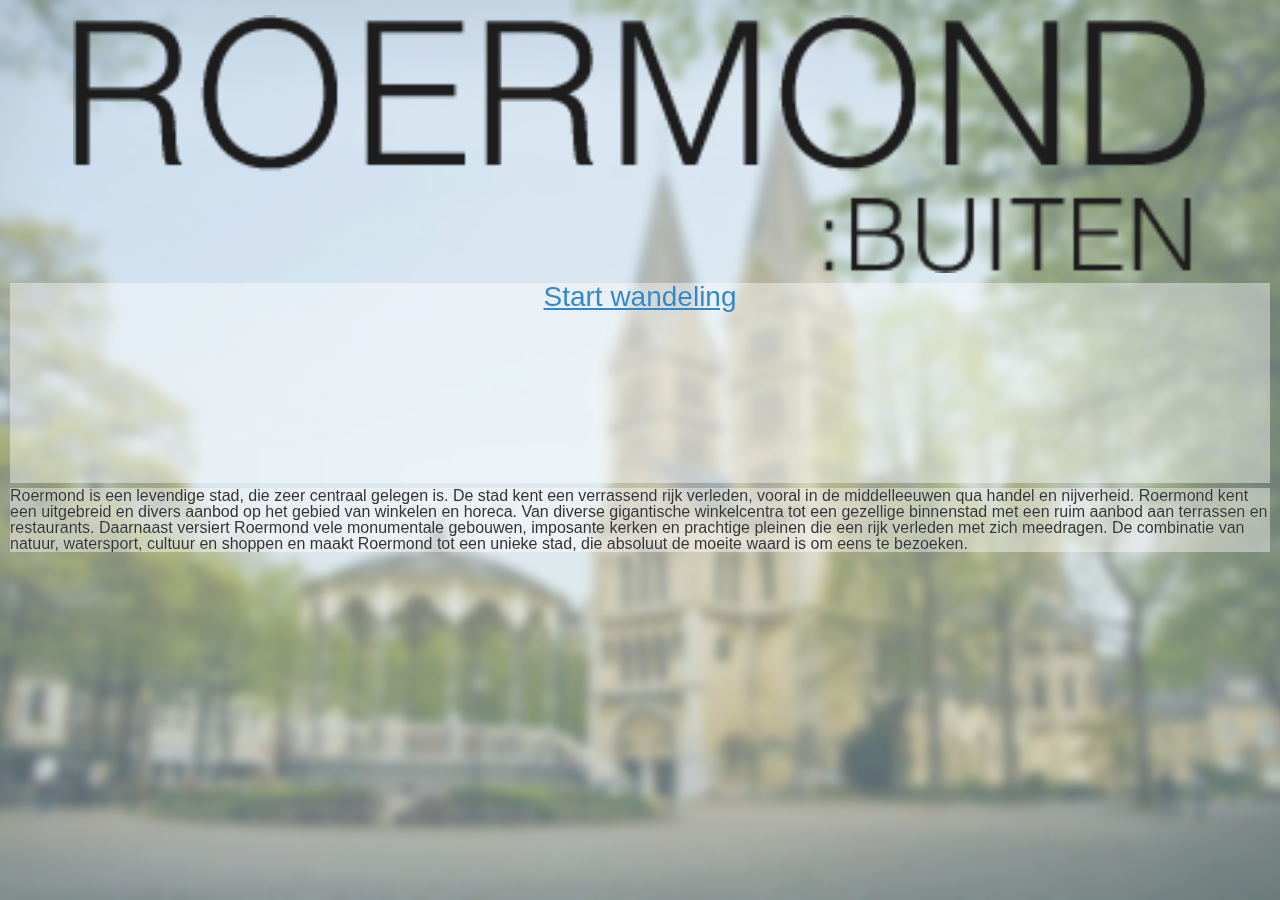
<file: index.html>
<!DOCTYPE html>
<html>
    
    <head>
        <meta charset="utf-8">
        <meta name="viewport" content="width=device-width,
                             			initial-scale=1.0,
                              			maximum-scale=1.0,
                                   		user-scalable=no">
                                        
                                        
        <title>ROERMOND:BUITEN</title>
        <link rel="stylesheet" href="themes/Flat.css" />
        <link rel="stylesheet" href="jquery/jquery.mobile.structure-1.4.2.min.css" />
        <link rel="stylesheet" href="themes/jquery.mobile.icons.min.css" />
        <script src="jquery/jquery-1.10.2.min.js"></script>
        <script src="jquery/jquery.mobile-1.4.2.min.js"></script>
        <script src="js/plek.js"></script>
        <script src="js/index.js"></script>
        <link rel="stylesheet" type="text/css" href="css/reset.css" />
        <link rel="stylesheet" type="text/css" href="css/style.css" />
        <script src='https://api.tiles.mapbox.com/mapbox.js/v1.6.2/mapbox.js'></script>
        <link href='https://api.tiles.mapbox.com/mapbox.js/v1.6.2/mapbox.css' rel='stylesheet' />
    </head>
    
    <body>
        <div data-role="page" class="page" id='hoofdmenu'>
        <div class="bg-gradient"></div>
            <div class="keuzebody">
            	<img class="header"src="img/RB.png">
        		<a href="#hoofdmenu_keuzes" data-transition="none">
                <div id="btn-start">
                <h1>Start wandeling</h1>
        		</div>
                </a>
                <div id="btn-info-roermond">
                Roermond is een levendige stad, die zeer centraal gelegen is. De stad kent een verrassend rijk verleden, vooral in de middelleeuwen qua handel en nijverheid. Roermond kent een uitgebreid en divers aanbod op het gebied van winkelen en horeca. Van diverse gigantische winkelcentra tot een gezellige binnenstad met een ruim aanbod aan terrassen en restaurants. Daarnaast versiert Roermond vele monumentale gebouwen, imposante kerken en prachtige pleinen die een rijk verleden met zich meedragen.

De combinatie van natuur, watersport, cultuur en shoppen en maakt Roermond tot een unieke stad, die absoluut de moeite waard is om eens te bezoeken.
        		</div>
        	</div>
        </div>
        
        
        <div data-role="page" class="page" id='hoofdmenu_keuzes'>
            <div class="bg-gradient"></div>
            <div class="keuzebody">
            <a href="javascript: history.go(-1)" data-transition="none">
            <div class="keuzeheader">
            <img class="header"src="img/RB.png">
            <img class="page_title" src="img/Waar wilt u heen.png">
            </div>
            </a>
                <div id="keuzelijst">
                <ul data-role="listview">
                    <li><a href="#page_kompas" data-transition="none" onClick="keuze(-1)">Willekeurig</a>

                    </li>
                </ul>&nbsp;
                <ul data-role="listview">
                    <li><a href="#page_kompas" data-transition="none" onClick="keuze(0)">Munsterkerk</a>

                    </li>
                    <li><a href="#page_kompas" data-transition="none" onClick="keuze(1)">Sint-Christoffelkathedraal</a>

                    </li>
                    <li><a href="#page_kompas" data-transition="none" onClick="keuze(2)">Minderbroederskerk</a>

                    </li>
                    <li><a href="#page_kompas" data-transition="none" onClick="keuze(3)">Stadhuis</a>

                    </li>
                    <li><a href="#page_kompas" data-transition="none" onClick="keuze(4)">De Kiosk</a>

                    </li>
                    <li><a href="#page_kompas" data-transition="none" onClick="keuze(5)">Ursulakapel</a>

                    </li>
                    <li><a href="#page_kompas" data-transition="none" onClick="keuze(6)">Caroluskapel</a>

                    </li>
                    <li><a href="#page_kompas" data-transition="none" onClick="keuze(7)">Steenen Trappen</a>

                    </li>
                    <li><a href="#page_kompas" data-transition="none" onClick="keuze(8)">Nationaal Indië-monument</a>

                    </li>
                    <li><a href="#page_kompas" data-transition="none" onClick="keuze(9)">Rattentoren</a>

                    </li>
                    <li><a href="#page_kompas" data-transition="none" onClick="keuze(10)">Synagoge</a>

                    </li>
                    <li><a href="#page_kompas" data-transition="none" onClick="keuze(11)">Bisschoppelijk Paleis</a>

                    </li>
                    <li><a href="#page_kompas" data-transition="none" onClick="keuze(12)">Historiehuis</a>

                    </li>
                    <li><a href="#page_kompas" data-transition="none" onClick="keuze(13)">Wegkruis met houten corpus</a>

                    </li>
                    <li><a href="#page_kompas" data-transition="none" onClick="keuze(14)">Pierre Cuypers</a>

                    </li>
                    <li><a href="#page_kompas" data-transition="none" onClick="keuze(15)">Jubileumfontein</a>

                    </li>
                    <li><a href="#page_kompas" data-transition="none" onClick="keuze(16)">De Ruivers</a>

                    </li>
                    <li><a href="#page_kompas" data-transition="none" onClick="keuze(17)">Emile Seipgens</a>

                    </li>
                    <li><a href="#page_kompas" data-transition="none" onClick="keuze(18)">Schinderhannes</a>

                    </li>
                    <li><a href="#page_kompas" data-transition="none" onClick="keuze(19)">Cuypershuis</a>

                    </li>
                    <li><a href="#page_kompas" data-transition="none" onClick="keuze(20)">Teeken en ambachtschool</a>

                    </li>
                    <li><a href="#page_kompas" data-transition="none" onClick="keuze(21)">Maria Theresiabrug</a>

                    </li>
                </ul>
                </div>
            </div>
        </div>
        <div data-role="page" id="page_kompas">
            <img class="kompasbg" src="img/achtergrondgrijs.png">
            <div class="page">
                
            	<a href="javascript: history.go(-1)" data-transition="none">
            		<div data-role="button" class="ui-btn button_menu">
            			<img class="button_back" src="img/ic_action_previous_item.png">
            		</div>
           		</a>
                <div class="bg-gradient"></div>
                <img class="kompas" id="kompasbg" src="img/KompasGeel.png">
                <img class="kompas" id="wijzer" src="img/KompasWijzer.png">
            </div>
        	<div class="schaduw" id="shade_info"></div>
        	<div id='page_info'>
            	<div id="plek_naam">Munsterkerk</div>
            	<div id="section_info">
            		<div class="infoblok" id="info_straat">MUNSTERPLEIN</div>
            		<div class="infoblok" id="info_beschrijving">
                    De enige kerk in Nederland met een laat-Romaanse bouwstijl. De Munsterkerk bevat naast zijn prachtige bouwstijl ook het praalgraf van zijn stichters (Gerard van Gelre en zijn vrouw Margaretha van Brabant).
                    </div>
                    <div class="infoblok" id="info_bouwjaar">13e eeuw</div>
                    <div class="infoblok" id="info_architect">Pierre Cuypers, Jos Hermans</div>
                    <div class="infoblok" id='map'></div>
            	</div>
            	
            </div>
        </div>
        <script src="js/kaart.js"></script>
    </body>

</html>
</file>
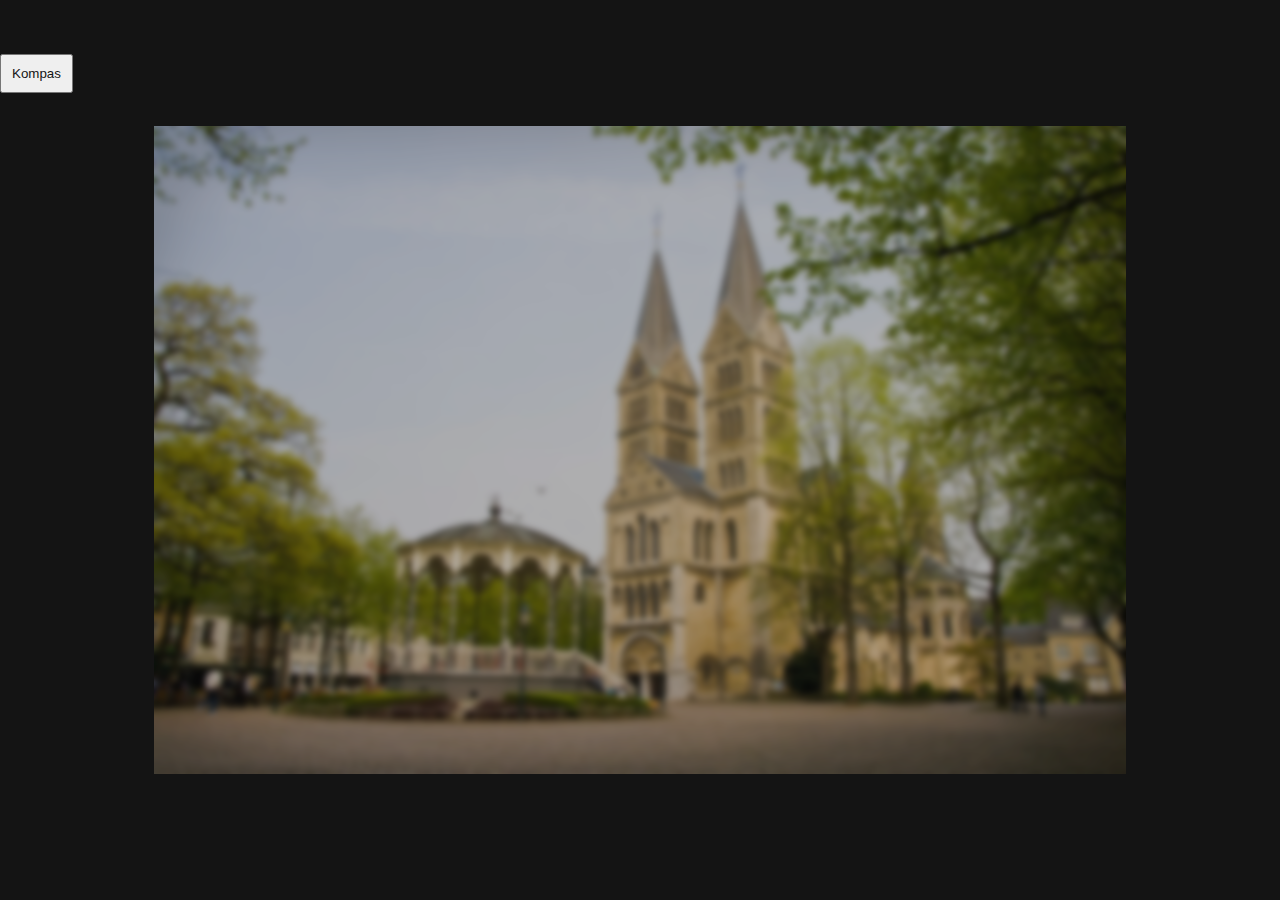
<file: www/index.html>
<!DOCTYPE html>
<html>
    
    <head>
        <meta name="viewport" content="width=device-width,
                                   initial-scale=1.0,
                                   maximum-scale=1.0,
                                   user-scalable=no">
        <link rel="stylesheet" type="text/css" href="css/style.css">
        <link rel="stylesheet" type="text/css" href="css/load.css">
        
        <script src="js/main.js" type="text/javascript"></script>
        <script src="js/load.js" type="text/javascript"></script>
    </head>
    
    <body>
        <div class="actionbar">
            <img class="actionknop" id="button_alert">
            <img class="actionknop" id="button_locatie">
        </div>
        
        <a href="kompas.html"><button>Kompas</button></a>
    
    </body>

</html>
</file>
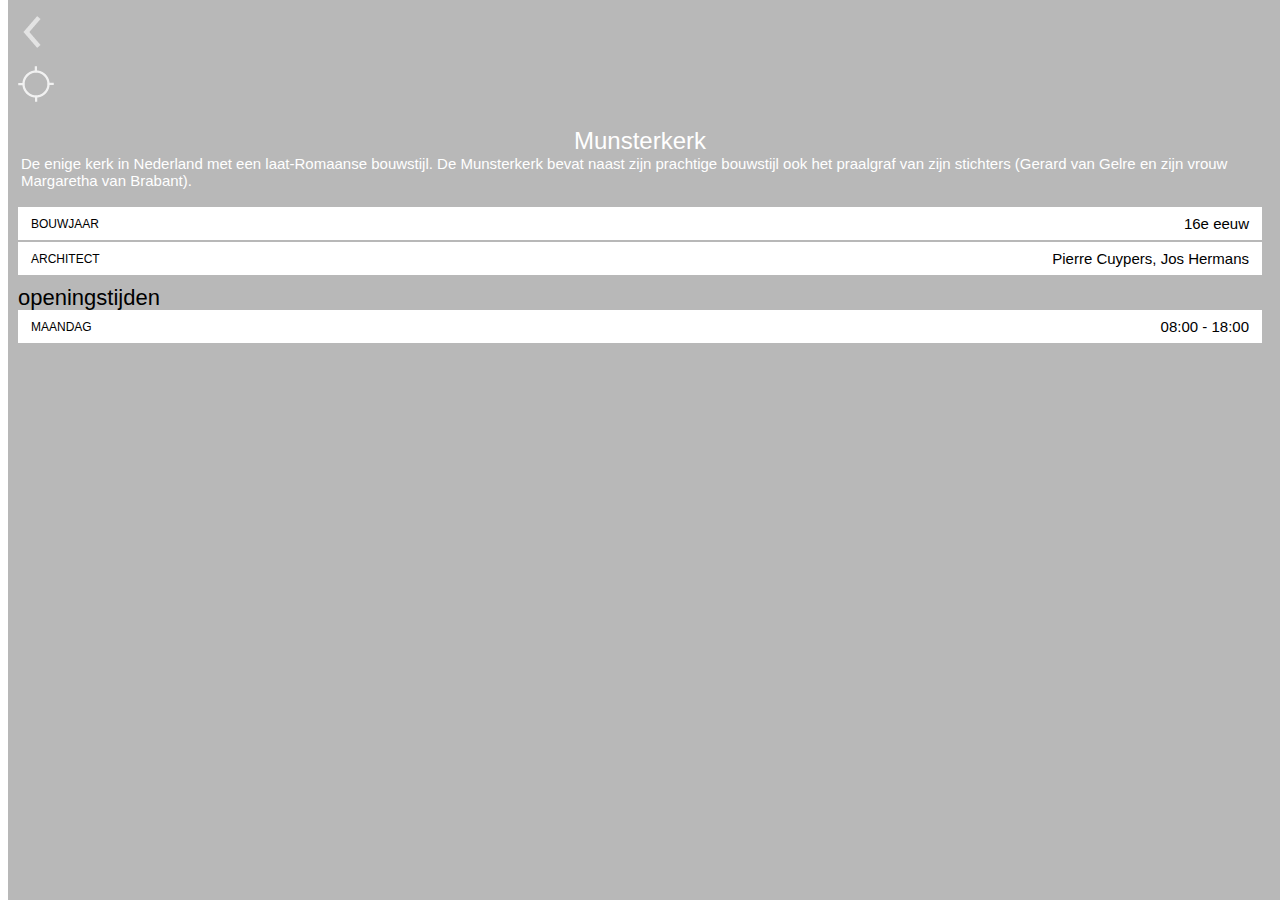
<file: info.html>
<!DOCTYPE html>
<html>
    
    <head>
        <meta name="viewport" content="width=device-width,
                                   initial-scale=1.0,
                                   maximum-scale=1.0,
                                   user-scalable=no">
        <link href='http://fonts.googleapis.com/css?family=Roboto:400,300,500,700' rel='stylesheet' type='text/css'>
        <link rel="stylesheet" type="text/css" href="css/info.css">
        <link rel="stylesheet" type="text/css" href="css/style.css">
        <title>ROERMOND:BUITEN</title>
        <script src="js/main.js" type="text/javascript"></script>
        <script src="taffydb-master/taffy.js" type="text/javascript"></script>
        <script src="js/kompas.js" type="text/javascript"></script>
        <script src="js/info.js" type="text/javascript"></script>
    </head>
    
    <body>
        <div class="actionbar"> <a href="index.html">
            <div class="menuknop">
                <img id="button_menu" src="img/ic_action_previous_item.png">
            </div>
        </a>

            <img class="actionknop" id="button_alert">
            <img class="actionknop" id="button_locatie" src="img/ic_action_location_searching.png" style="visibility: visible;" onClick="plek_info(plek_aanwezig, plek)">
        </div>
        
        <div id='dim_background'>
        </div>
        
        
        <div class='plek_groep_naam' id='plek_naam'>Munsterkerk</div>      
        <div class='plek_groep'>
        	<div class='plek_sectie' id='plek_beschrijving'>
            <table>
            	<td>
                De enige kerk in Nederland met een laat-Romaanse bouwstijl. De Munsterkerk bevat naast zijn prachtige bouwstijl ook het praalgraf van zijn stichters (Gerard van Gelre en zijn vrouw Margaretha van Brabant).
                </td>
            </table>
            </div>
        </div>
        
        <div class='plek_groep'>
            <div class='plek_sectie'>
                <table>
                    <th>BOUWJAAR</th>
                    <td id="plek_bouwjaar">16e eeuw</td>
                </table>
            </div>
            <div class='plek_sectie'>
                <table>
                    <th>ARCHITECT</th>
                    <td id="plek_architect">Pierre Cuypers, Jos Hermans</td>
                </table>
            </div>
        </div>
        
        <div class='plek_groep'>
            <div class='plek_groep_naam'>openingstijden</div>
            <div class='plek_sectie'>
                <table>
                    <th>MAANDAG</th>
                    <td>08:00 - 18:00</td>
                </table>
            </div>
            
        </div>
    </body>

</html>
</file>
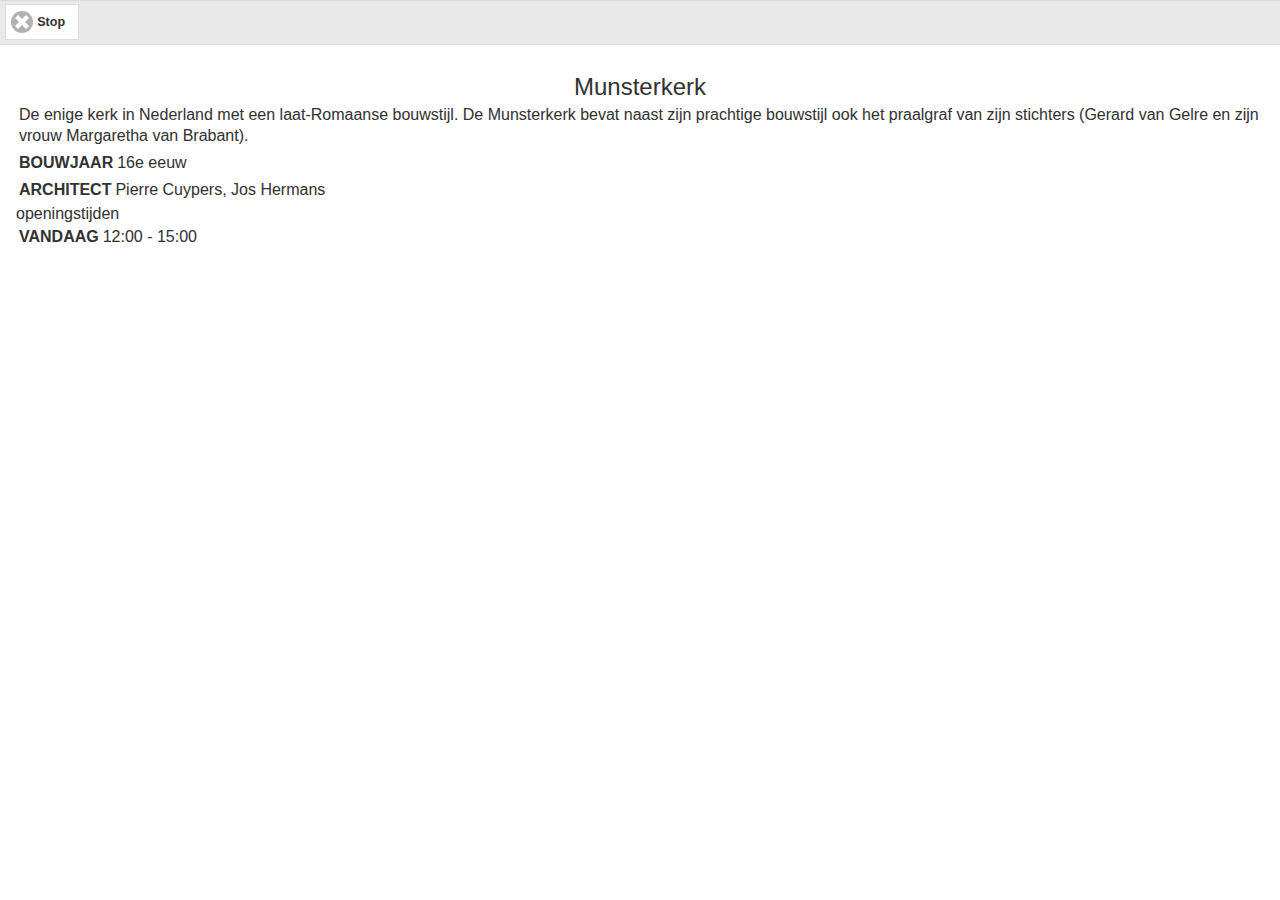
<file: kompas.html>
<!DOCTYPE html>
<html>
    
    <head>
        <meta name="viewport" content="width=device-width,
                             			initial-scale=1.0,
                              			maximum-scale=1.0,
                                   		user-scalable=no">
        <title>ROERMOND:BUITEN</title>
        <link rel="stylesheet" type="text/css" href="css/kompas.css" />
        <link rel="stylesheet" type="text/css" href="css/style.css" />
        <link rel="stylesheet" href="themes/Flat.min.css" />
        <link rel="stylesheet" href="jquery/jquery.mobile.structure-1.4.2.min.css" />
        <link rel="stylesheet" href="themes/jquery.mobile.icons.min.css" />
        <script src="jquery/jquery-1.10.2.min.js"></script>
        <script src="jquery/jquery.mobile-1.4.2.min.js"></script>
        <script src="js/index.js" type="text/javascript"></script>
    </head>
    
    <body>
        <div data-role="page">
            <div data-role="header"> <a href="index.html" data-icon="delete" data-role="button">Stop</a>

                 <h1>&nbsp;</h1>

            </div>
            <div class="ui-content">
                <div class='plek_groep_naam' id='plek_naam'>Munsterkerk</div>
               	<div class='plek_groep'>
               		<div class='plek_sectie' id='plek_beschrijving'>
                        <table>
                            <td>De enige kerk in Nederland met een laat-Romaanse bouwstijl. De Munsterkerk bevat naast zijn prachtige bouwstijl ook het praalgraf van zijn stichters (Gerard van Gelre en zijn vrouw Margaretha van Brabant).</td>
                        </table>
      				</div>
                </div>
  				
                <div class='plek_groep'>
                    <div class='plek_sectie'>
                        <table>
                            <th>BOUWJAAR</th>
                            <td id="plek_bouwjaar">16e eeuw</td>
                        </table>
                    </div>
                    <div class='plek_sectie'>
                        <table>
                            <th>ARCHITECT</th>
                            <td id="plek_architect">Pierre Cuypers, Jos Hermans</td>
                        </table>
                    </div>
                </div>
                
                <div class='plek_groep'>
                    <div class='plek_groep_naam'>openingstijden</div>
                    <div class='plek_sectie'>
                        <table>
                            <th>VANDAAG</th>
                            <td>12:00 - 15:00</td>
                        </table>
                    </div>
                </div>
                
            </div>
        </div>
    </body>

</html>
</file>
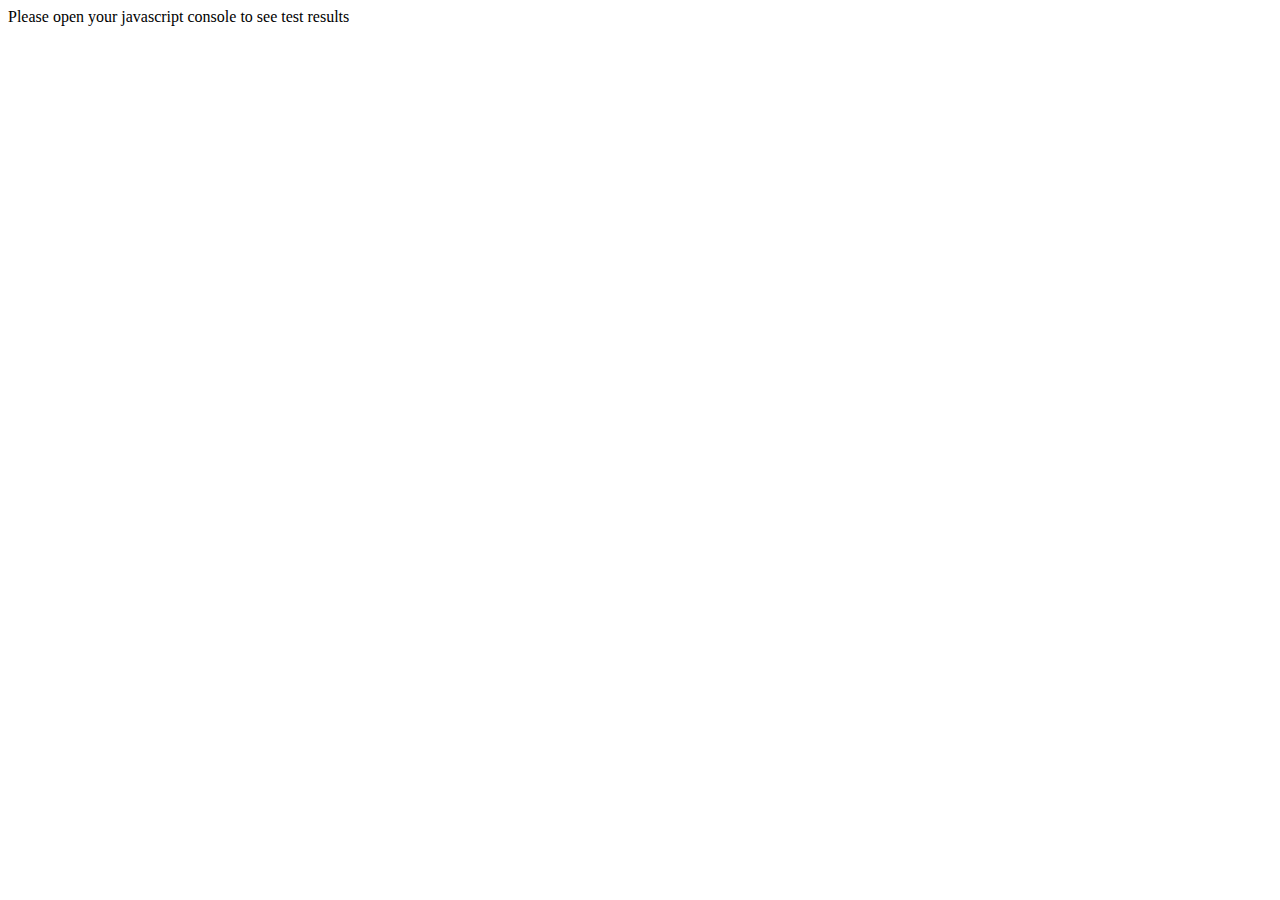
<file: taffydb-master/taffy-test.html>
<!DOCTYPE html>
<html>
<head>
  <meta http-equiv="Content-Type" content="text/html; charset=ISO-8859-1">
  <title>taffy test</title>

  <script src="./taffy.js"></script>

  <script>


  /*jslint         browser : true, continue : true,
    devel  : true, indent  : 2,    maxerr   : 50,
    newcap : true, nomen   : true, plusplus : true,
    regexp : true, sloppy  : true, vars     : false,
    white  : true
  */

  /*global TAFFY */
  var getVarType, runTests, getFriendList;

  // Begin public utility /getVarType/
  // Returns 'Function', 'Object', 'Array',
  // 'String', 'Number', 'Boolean', or 'Undefined',
  getVarType = function ( data ) {
    if (undefined === data ){ return 'Undefined'; }
    if (data === null ){ return 'Null'; }
    return {}.toString.call(data).slice(8, -1);
  };  
  // End public utility /getVarType/

  // Begin recursive object compare for future use
  Object.prototype.equals = function ( x ) {
    var p, var_type, var_type_x, self = this;

    for ( p in self ) {
      if ( self.hasOwnProperty( p ) ) {
        var_type = getVarType( p );
        if ( var_type === 'Undefined') {
          return false;
        }
      }
    }

    for ( p in self ) {
      if ( self.hasOwnProperty( p ) ) {
        if ( self[ p ] ) {
          var_type = getVarType( self[ p ] );
          switch( var_type ) {
            case 'Function':
              var_type_x = getVarType( x[ p ] );
              if ( var_type === 'Undefined' ||
                ( p !== 'equals'
                  && self[ p ].toString() !== x[p].toString()
              )){
                return false;
              }
              break;
            case 'Array' :
            case 'Object':
              if ( ! self[ p ].equals( x[ p ] )) {
                return false;
              }
            break;
            default:
              if (self[ p ] !== x[ p ] ) {
                return false;
              }
          }
        }
        else {
          if ( x[ p ] ){
            return false;
          }
        }
      }
    }

    for ( p in x ) {
      if ( x.hasOwnProperty( p ) ){
        var_type = getVarType( self[ p ] );
        if ( var_type === 'Undefined' ) {
          return false;
        }
      }
    }

    return true;
  };
  // End recursive object compare for future use

  // Begin getFriendList

  getFriendList = function () {
    return [
      {"id":1,"gender":"M","first":"John","last":"Smith",
        "city":"Seattle, WA","status":"Active"},
      {"id":2,"gender":"F","first":"Kelly","last":"Ruth",
        "city":"Dallas, TX","status":"Active"},
      {"id":3,"gender":"M","first":"Jeff","last":"Stevenson",
        "city":"Washington, D.C.","status":"Active"},
      {"id":4,"gender":"F","first":"Jennifer","last":"Gill",
        "city":"Seattle, WA","status":"Active"}  
    ];
  };

  // End getFriendList

  // Begin runTests
  runTests = function () {
    var
      friend_db, taffy_map,
      key_name, data_val, msg_text, var_type;

    friend_db = TAFFY( getFriendList() );

    taffy_map = {
      by_city         : friend_db({ city : "Seattle, WA"}),
      by_id           : friend_db({ id : 1}),
      by_id_f         : friend_db({ id : '1'}),
      by_name         : friend_db({ first : 'John',last:'Smith'}),
      kelly_by_id     : friend_db({ id : 2}).first(),
      kelly_last_name : friend_db({ id : 2}).first().last,
      id_list         : friend_db().select( 'id' ),
      city_list       : friend_db().distinct( 'city' ),
      filter_list     : friend_db().filter({ city : "Seattle, WA"})
    };

    for ( key_name in taffy_map ){
      if ( taffy_map.hasOwnProperty( key_name ) ) {
        data_val = taffy_map[ key_name ];
        var_type = getVarType( data_val );
        msg_text = key_name + ': \n ===================\n';

        switch ( var_type ){
          case 'Object'   :
            if ( data_val.hasOwnProperty( 'get' ) ){
              msg_text += JSON.stringify( data_val.get() );
            }
            else {
              msg_text += JSON.stringify( data_val );
            }
            break;
          case 'Number' :
            msg_text += String( data_val );
            break;

          default :
            msg_text += JSON.stringify( data_val );
        }

        msg_text += '\n\n';

        console.log( msg_text );
      }
    }

    console.log( 'Example filter bug - rows changed without using '
      + '.update() will filter by their original values. '
    );
    friend_db().each(function ( row_map, idx ) {
      if ( row_map.city === 'Seattle, WA' ){
        row_map.city = 'WallaWalla, WA';
      }
    });

    console.log( 'We expect 0 rows, but get 2... ' );
    console.log(
      friend_db().filter({ city : 'Seattle, WA'}).get()
    );
    console.log( '...even though the city has changed in the collection.' );
    console.log( friend_db().get() );
    console.log( '' );

    console.log( 'Example filter when .update() is used.');
    friend_db = TAFFY( getFriendList() );

    friend_db({ city : 'Seattle, WA' })
      .update({ city : 'WallaWalla, WA' });

    console.log( 'now we get the correct response (0 rows) ...' );
    console.log( 
      friend_db().filter({ city : 'Seattle, WA'}).get()
    );
    console.log( friend_db().get() );
    console.log( '... that reflects the taffy collection.' );
  };
  // End runTests

  runTests();
  </script>
</head>
<body>
<div>
Please open your javascript console to see test results
</div>
</body>
</html>
</file>
<file: css/style.css>
@charset "utf-8";
body {
	font-family: Helvetica, Roboto, sans-serif;
}

/* MENU */
.button_menu {
	margin: 0;
	padding: 0;
	
	position: absolute;
	width: 18%;
	max-width: 100px;
	min-width: 30px;
	height: 35px;
	z-index: 2;
	
	top: 10px;
	left: 0;
	text-align: right;
	border: 0;
}
.button_back {
	min-width: 30px;
	height: inherit;
		
}
.header {
	width: 90%;
	height: auto;
	display: block;
	margin: 15px auto 10px auto;
}

.page_title {
	width: 200px;
	height: auto;
	display: block;
	margin: 5px auto 10px auto;
}

#btn-start {
	background-color: rgba(255,255,255,0.42);
	width: 100%;
	height: 200px;
	margin: 10px auto 5px auto;
	text-decoration: none;
}

h1 {
	text-align: center;	
	font-size: 28px;
	font-weight: normal;
	font-style:
}

#btn-info-roermond {
	background-color: rgba(255,255,255,0.42);
	width: 100%;
	margin: 5px auto 10px auto;
}


/* PAGINA */
.page {
	position: fixed;
	top: 0; left: 0; bottom: 0; right: 0;
	width: 100%;
	height: 100%;
	background-image:url(../img/Bg_kathedraal3.jpg);
	background-size:cover;
	background-position: center;
	z-index: 0;
}

.bg-gradient {
	position: fixed;
	top: 0; left: 0; right: 0; bottom: 0;
	width: 100%;
	height: 100%;
	background-image:url(../img/gradient.png);
	background-size: cover;
	z-index: -1;
}

.keuzebody {
	margin: 5px 10px 0 10px;	
}

	/* KEUZES */
	#keuzelijst {
		
		
	}
	
	
	/* KOMPAS */
	.kompas {
		position: absolute;
		margin-top: -50%;
		margin-bottom: -50%;
		top: 50%; left: 0; bottom: 0; right: 0;
		width: 100%;
		height: 100vw;
	}
	.kompasbg {
		position: absolute;
		margin: auto;
		top: 0; left: 0; bottom: 0; right: 0;
		width: 100%;
	}
	#wijzer {
		overflow: hidden;	
	}

/* INFOPAGINA */
#page_info {
	position: absolute;
	top: 100%; left: 0; bottom: 0; right: 0;
	margin: -44px 0 0 0;
	padding: 0;
	width: 100%;
	height: 100%;
	background: white;
	z-index: 1;
}

#plek_naam {
	padding-top: 10px;
	font-family: Helvetica, "Roboto Light", Roboto, sans-serif;
	font-size: 24px;
	text-align: center;
}

	/* INFO */
	#section_info {
		margin: 10px 5px;
	}
	
	.infoblok {
		font-size: 14px;	
		margin: 0 0 5px 0;
		padding: 10px;
		/*border: 1px solid #DDD;*/
	}
	
	#info_straat {
		font-size: 14px;	
		margin: 0 -6px 8px -6px;		
		text-align: center;
		padding: 5px 0;
		background: #F0F0F0;
	}
		
	/* KAART */
	#map {
		height: 150px;
		max-height: 30vw;
	}

.schaduw {
	width: 100%;
	height: 10px;
	background-image:url(../img/schaduw.png);
	background-repeat:repeat-x;
}

#shade_info {
	position: absolute;
	bottom: 44px;	
}
</file>
<file: www/css/style.css>
@charset"utf-8";
 body {
    margin: 0;
    padding: 0;
    background-color: #141414;
    background-image: url(../img/RoermondBlur.png);
    background-attachment: fixed;
    background-position:center;
    background-origin:content-box;
    background-repeat: no-repeat;
    color: white;
    font-family: Roboto, Helvetica, sans-serif;
    -webkit-touch-callout: none;
    -webkit-user-select: none;
    -khtml-user-select: none;
    -moz-user-select: none;
    -ms-user-select: none;
    user-select: none;
}
button {
    font-family: Roboto, Helvetica, sans-serif;
	padding: 10px;
    color: #141414;	
}

.actionbar {
    z-index: 0;
    position: relative;
    height: 44px;
    max-height: 44px;
    width: 100% - 20px;
    text-align: right;
    padding: 5px 10px;
    z-index: 5;
}
.menuknop {
    display: button;
    position: relative;
    float: left;
    height: 100%;
    width: 50%;
    top: -5px;
    left: -10px;
    padding: 5px 0;
    text-align: left;
}
#button_menu {
	padding: 2px 0;
    height: 100%;
    max-height: 40px;
    width: auto;
}

.actionknop {
    padding: 2px 0;
    height: 100%;
    max-height: 40px;
    width: auto;
    visibility: hidden;
}
</file>
<file: www/css/load.css>
@charset "utf-8";

#load_error_locatie_simple {
    width: 100% - 20px;
    height: auto;
    padding: 15px 10px 20px 10px;
    margin: 0 0 5px 0;
    background: #141414;
}
#load_error_locatie_simple h1 {
    margin: 0 0 5px 0;
}
#load_error_locatie_simple p {
    margin: 0;
}
#load_error_locatie_code {
    width: 100% - 20px;
    height: auto;
    padding: 10px 10px;
    margin: 0 0 10px 0;
    background: white;
    color: #888;
    font-size: 13px;
}
</file>
<file: css/info.css>
﻿@charset "utf-8";

#dim_background {
	position: absolute;
	z-index: -1;
	top: 0;
	width: 100%;
	height: 100%;
	background: #141414;
	opacity: 0.3;
		
}


#plek_naam {
	margin-top: 5px;
	padding-top: 4px;
	padding-left: 10px;
	padding-right: 10px;
	color: white;
	text-align: left;
	font-size: 28px;
	font-family: "Roboto Light", sans-serif;
}

#plek_beschrijving {
	width: 100% - 20px;
	margin: -8px 0 0 0;
	color: white;
	background: transparent;
}

#plek_beschrijving table td {
	text-align: left;	
}

.plek_groep {
	margin-bottom: 10px;	
}

.plek_groep_naam {
	padding-left: 10px;
	font-size: 22px;
	margin-bottom: -3px;
	font-family: "Roboto Light", sans-serif;
}

.plek_sectie {
	background: white;
	width: 100% - 20px;
	padding: 5px 10px;
	margin: 2px 10px 0 10px;
	color: black;
	overflow: hidden;
}



.plek_sectie table {
	width: 100%;
}

.plek_sectie table th {
	font-size: 12px;
	font-weight: normal;
	text-align: left;
	width: auto;
}

.plek_sectie table td {
	font-size: 15px;
	font-weight: normal;
	text-align: right;
	width: auto;
}
</file>
<file: css/kompas.css>
﻿@charset "utf-8";
</file>
<file: themes/Flat.css>
/*!
* jQuery Mobile 1.4.2
* Git HEAD hash: 9d9a42a27d0c693e8b5569c3a10d771916af5045 <> Date: Fri Feb 28 2014 17:32:01 UTC
* http://jquerymobile.com
*
* Copyright 2010, 2014 jQuery Foundation, Inc. and other contributors
* Released under the MIT license.
* http://jquery.org/license
*
*/


/* Globals */
/* Font
-----------------------------------------------------------------------------------------------------------*/
html {
	font-size: 100%;
}
body,
input,
select,
textarea,
button,
.ui-btn {
	font-size: 1em;
	line-height: 1.3;
	 font-family: Helvetica, Roboto, sans-serif /*{global-font-family}*/;
}
legend,
.ui-input-text input,
.ui-input-search input {
	color: inherit;
	text-shadow: inherit;
}
/* Form labels (overrides font-weight bold in bars, and mini font-size) */
.ui-mobile label,
div.ui-controlgroup-label {
	font-weight: normal;
	font-size: 16px;
}
/* Separators
-----------------------------------------------------------------------------------------------------------*/
/* Field contain separator (< 28em) */
.ui-field-contain {
	border-bottom-color: #828282;
	border-bottom-color: rgba(0,0,0,.15);
	border-bottom-width: 1px;
	border-bottom-style: solid;
}
/* Table opt-in classes: strokes between each row, and alternating row stripes */
/* Classes table-stroke and table-stripe are deprecated in 1.4. */
.table-stroke thead th,
.table-stripe thead th,
.table-stripe tbody tr:last-child {
	border-bottom: 1px solid #d6d6d6; /* non-RGBA fallback */
	border-bottom: 1px solid rgba(0,0,0,.1);
}
.table-stroke tbody th,
.table-stroke tbody td {
	border-bottom: 1px solid #e6e6e6; /* non-RGBA fallback  */
	border-bottom: 1px solid rgba(0,0,0,.05);
}
.table-stripe.table-stroke tbody tr:last-child th,
.table-stripe.table-stroke tbody tr:last-child td {
	border-bottom: 0;
}
.table-stripe tbody tr:nth-child(odd) td,
.table-stripe tbody tr:nth-child(odd) th {
	background-color: #eeeeee; /* non-RGBA fallback  */
	background-color: rgba(0,0,0,.04);
}
/* Buttons
-----------------------------------------------------------------------------------------------------------*/
.ui-btn,
label.ui-btn {
	font-weight: bold;
	border-width: 1px;
	border-style: solid;
}
.ui-btn:link {
	text-decoration: none !important;
}
.ui-btn-active {
	cursor: pointer;
}
/* Corner rounding
-----------------------------------------------------------------------------------------------------------*/
/* Class ui-btn-corner-all deprecated in 1.4 */
.ui-corner-all {
	-webkit-border-radius: 0 /*{global-radii-blocks}*/;
	border-radius: 0 /*{global-radii-blocks}*/;
}
/* Buttons */
.ui-btn-corner-all,
.ui-btn.ui-corner-all,
/* Slider track */
.ui-slider-track.ui-corner-all,
/* Flipswitch */
.ui-flipswitch.ui-corner-all,
/* Count bubble */
.ui-li-count {
	-webkit-border-radius: 0 /*{global-radii-buttons}*/;
	border-radius: 0 /*{global-radii-buttons}*/;
}
/* Icon-only buttons */
.ui-btn-icon-notext.ui-btn-corner-all,
.ui-btn-icon-notext.ui-corner-all {
	-webkit-border-radius: 1em;
	border-radius: 1em;
}
/* Radius clip workaround for cleaning up corner trapping */
.ui-btn-corner-all,
.ui-corner-all {
	-webkit-background-clip: padding;
	background-clip: padding-box;
}
/* Popup arrow */
.ui-popup.ui-corner-all > .ui-popup-arrow-guide {
	left: 0 /*{global-radii-blocks}*/;
	right: 0 /*{global-radii-blocks}*/;
	top: 0 /*{global-radii-blocks}*/;
	bottom: 0 /*{global-radii-blocks}*/;
}
/* Shadow
-----------------------------------------------------------------------------------------------------------*/
.ui-shadow {
	-webkit-box-shadow: 0 1px 3px /*{global-box-shadow-size}*/ rgba(0,0,0,0) /*{global-box-shadow-color}*/;
	-moz-box-shadow: 0 1px 3px /*{global-box-shadow-size}*/ rgba(0,0,0,0) /*{global-box-shadow-color}*/;
	box-shadow: 0 1px 3px /*{global-box-shadow-size}*/ rgba(0,0,0,0) /*{global-box-shadow-color}*/;
}
.ui-shadow-inset {
	-webkit-box-shadow: inset 0 1px 3px /*{global-box-shadow-size}*/ rgba(0,0,0,0) /*{global-box-shadow-color}*/;
	-moz-box-shadow: inset 0 1px 3px /*{global-box-shadow-size}*/ rgba(0,0,0,0) /*{global-box-shadow-color}*/;
	box-shadow: inset 0 1px 3px /*{global-box-shadow-size}*/ rgba(0,0,0,0) /*{global-box-shadow-color}*/;
}
.ui-overlay-shadow {
	-webkit-box-shadow: 0 0 12px 		rgba(0,0,0,.6);
	-moz-box-shadow: 0 0 12px 			rgba(0,0,0,.6);
	box-shadow: 0 0 12px 				rgba(0,0,0,.6);
}
/* Icons
-----------------------------------------------------------------------------------------------------------*/
.ui-btn-icon-left:after,
.ui-btn-icon-right:after,
.ui-btn-icon-top:after,
.ui-btn-icon-bottom:after,
.ui-btn-icon-notext:after {
	background-color: #000000 /*{global-icon-color}*/;
	background-color: rgba(0,0,0,0.3) /*{global-icon-disc}*/;
	background-position: center center;
	background-repeat: no-repeat;
	-webkit-border-radius: 1em;
	border-radius: 1em;
}
/* Alt icons */
.ui-alt-icon.ui-btn:after,
.ui-alt-icon .ui-btn:after,
html .ui-alt-icon.ui-checkbox-off:after,
html .ui-alt-icon.ui-radio-off:after,
html .ui-alt-icon .ui-checkbox-off:after,
html .ui-alt-icon .ui-radio-off:after {
	background-color: #000000 /*{global-icon-color}*/;
	background-color: 					rgba(0,0,0,.15);
}
/* No disc */
.ui-nodisc-icon.ui-btn:after,
.ui-nodisc-icon .ui-btn:after {
	background-color: transparent;
}
/* Icon shadow */
.ui-shadow-icon.ui-btn:after,
.ui-shadow-icon .ui-btn:after {
	-webkit-box-shadow: 0 1px 0 rgba(255,255,255,.4) /*{global-icon-shadow}*/;
	-moz-box-shadow: 0 1px 0 rgba(255,255,255,.4) /*{global-icon-shadow}*/;
	box-shadow: 0 1px 0 rgba(255,255,255,.4) /*{global-icon-shadow}*/;
}
/* Checkbox and radio */
.ui-btn.ui-checkbox-off:after,
.ui-btn.ui-checkbox-on:after,
.ui-btn.ui-radio-off:after,
.ui-btn.ui-radio-on:after {
	display: block;
	width: 18px;
	height: 18px;
	margin: -9px 2px 0 2px;
}
.ui-checkbox-off:after,
.ui-btn.ui-radio-off:after {
	filter: Alpha(Opacity=30);
	opacity: .3;
}
.ui-btn.ui-checkbox-off:after,
.ui-btn.ui-checkbox-on:after {
	-webkit-border-radius: .1875em;
	border-radius: .1875em;
}
.ui-radio .ui-btn.ui-radio-on:after {
	background-image: none;
	background-color: #fff;
	width: 8px;
	height: 8px;
	border-width: 5px;
	border-style: solid; 
}
.ui-alt-icon.ui-btn.ui-radio-on:after,
.ui-alt-icon .ui-btn.ui-radio-on:after {
	background-color: #000;
}
/* Loader */
.ui-icon-loading {
	background: url("images/ajax-loader.gif");
	background-size: 2.875em 2.875em;
}
/* Swatches */
/* A
-----------------------------------------------------------------------------------------------------------*/
/* Bar: Toolbars, dividers, slider track */
.ui-bar-a,
.ui-page-theme-a .ui-bar-inherit,
html .ui-bar-a .ui-bar-inherit,
html .ui-body-a .ui-bar-inherit,
html body .ui-group-theme-a .ui-bar-inherit {
	background-color: #e9e9e9 /*{a-bar-background-color}*/;
	border-color: #dddddd /*{a-bar-border}*/;
	color: #333333 /*{a-bar-color}*/;
	text-shadow: 0 /*{a-bar-shadow-x}*/ 0 /*{a-bar-shadow-y}*/ 0 /*{a-bar-shadow-radius}*/ #eeeeee /*{a-bar-shadow-color}*/;
	font-weight: bold;
}
.ui-bar-a {
	border-width: 1px;
	border-style: solid;
}
/* Page and overlay */
.ui-overlay-a,
.ui-page-theme-a,
.ui-page-theme-a .ui-panel-wrapper {
	background-color: #ffffff /*{a-page-background-color}*/;
	border-color: #bbbbbb /*{a-page-border}*/;
	color: #333333 /*{a-page-color}*/;
	text-shadow: 0 /*{a-page-shadow-x}*/ 0 /*{a-page-shadow-y}*/ 0 /*{a-page-shadow-radius}*/ #f3f3f3 /*{a-page-shadow-color}*/;
}
/* Body: Read-only lists, text inputs, collapsible content */
.ui-body-a,
.ui-page-theme-a .ui-body-inherit,
html .ui-bar-a .ui-body-inherit,
html .ui-body-a .ui-body-inherit,
html body .ui-group-theme-a .ui-body-inherit,
html .ui-panel-page-container-a {
	background-color: #ffffff /*{a-body-background-color}*/;
	border-color: #dddddd /*{a-body-border}*/;
	color: #333333 /*{a-body-color}*/;
	text-shadow: 0 /*{a-body-shadow-x}*/ 0 /*{a-body-shadow-y}*/ 0 /*{a-body-shadow-radius}*/ #f3f3f3 /*{a-body-shadow-color}*/;
}
.ui-body-a {
	border-width: 1px;
	border-style: solid;
}
/* Links */
.ui-page-theme-a a,
html .ui-bar-a a,
html .ui-body-a a,
html body .ui-group-theme-a a {
	color: #3388cc /*{a-link-color}*/;
	font-weight: bold;
}
.ui-page-theme-a a:visited,
html .ui-bar-a a:visited,
html .ui-body-a a:visited,
html body .ui-group-theme-a a:visited {
    color: #3388cc /*{a-link-visited}*/;
}
.ui-page-theme-a a:hover,
html .ui-bar-a a:hover,
html .ui-body-a a:hover,
html body .ui-group-theme-a a:hover {
	color: #005599 /*{a-link-hover}*/;
}
.ui-page-theme-a a:active,
html .ui-bar-a a:active,
html .ui-body-a a:active,
html body .ui-group-theme-a a:active {
	color: #005599 /*{a-link-active}*/;
}
/* Button up */
.ui-page-theme-a .ui-btn,
html .ui-bar-a .ui-btn,
html .ui-body-a .ui-btn,
html body .ui-group-theme-a .ui-btn,
html head + body .ui-btn.ui-btn-a,
/* Button visited */
.ui-page-theme-a .ui-btn:visited,
html .ui-bar-a .ui-btn:visited,
html .ui-body-a .ui-btn:visited,
html body .ui-group-theme-a .ui-btn:visited,
html head + body .ui-btn.ui-btn-a:visited {
	background-color: rgba(255,255,255,0.42) /*{a-bup-background-color}*/;
	border-color: rgba(221,221,221,0) /*{a-bup-border}*/;
	color: #333333 /*{a-bup-color}*/;
	text-shadow: 0 /*{a-bup-shadow-x}*/ 0 /*{a-bup-shadow-y}*/ 0 /*{a-bup-shadow-radius}*/ #f3f3f3 /*{a-bup-shadow-color}*/;
}
/* Button hover */
.ui-page-theme-a .ui-btn:hover,
html .ui-bar-a .ui-btn:hover,
html .ui-body-a .ui-btn:hover,
html body .ui-group-theme-a .ui-btn:hover,
html head + body .ui-btn.ui-btn-a:hover {
	background-color: rgba(255,255,255,0.7) /*{a-bhover-background-color}*/;
	border-color: rgba(221,221,221,0) /*{a-bhover-border}*/;
	color: #333333 /*{a-bhover-color}*/;
	text-shadow: 0 /*{a-bhover-shadow-x}*/ 0 /*{a-bhover-shadow-y}*/ 0 /*{a-bhover-shadow-radius}*/ #f3f3f3 /*{a-bhover-shadow-color}*/;
}
/* Button down */
.ui-page-theme-a .ui-btn:active,
html .ui-bar-a .ui-btn:active,
html .ui-body-a .ui-btn:active,
html body .ui-group-theme-a .ui-btn:active,
html head + body .ui-btn.ui-btn-a:active {
	background-color: rgba(232,232,232,0.7) /*{a-bdown-background-color}*/;
	border-color: rgba(221,221,221,0) /*{a-bdown-border}*/;
	color: #333333 /*{a-bdown-color}*/;
	text-shadow: 0 /*{a-bdown-shadow-x}*/ 0 /*{a-bdown-shadow-y}*/ 0 /*{a-bdown-shadow-radius}*/ #f3f3f3 /*{a-bdown-shadow-color}*/;
}
/* Active button */
.ui-page-theme-a .ui-btn.ui-btn-active,
html .ui-bar-a .ui-btn.ui-btn-active,
html .ui-body-a .ui-btn.ui-btn-active,
html body .ui-group-theme-a .ui-btn.ui-btn-active,
html head + body .ui-btn.ui-btn-a.ui-btn-active,
/* Active checkbox icon */
.ui-page-theme-a .ui-checkbox-on:after,
html .ui-bar-a .ui-checkbox-on:after,
html .ui-body-a .ui-checkbox-on:after,
html body .ui-group-theme-a .ui-checkbox-on:after,
.ui-btn.ui-checkbox-on.ui-btn-a:after,
/* Active flipswitch background */
.ui-page-theme-a .ui-flipswitch-active,
html .ui-bar-a .ui-flipswitch-active,
html .ui-body-a .ui-flipswitch-active,
html body .ui-group-theme-a .ui-flipswitch-active,
html body .ui-flipswitch.ui-bar-a.ui-flipswitch-active,
/* Active slider track */
.ui-page-theme-a .ui-slider-track .ui-btn-active,
html .ui-bar-a .ui-slider-track .ui-btn-active,
html .ui-body-a .ui-slider-track .ui-btn-active,
html body .ui-group-theme-a .ui-slider-track .ui-btn-active,
html body div.ui-slider-track.ui-body-a .ui-btn-active {
	background-color: #3388cc /*{a-active-background-color}*/;
	border-color: #1c4a70 /*{a-active-border}*/;
	color: #ffffff /*{a-active-color}*/;
	text-shadow: 0 /*{a-active-shadow-x}*/ 0 /*{a-active-shadow-y}*/ 0 /*{a-active-shadow-radius}*/ #005599 /*{a-active-shadow-color}*/;
}
/* Active radio button icon */
.ui-page-theme-a .ui-radio-on:after,
html .ui-bar-a .ui-radio-on:after,
html .ui-body-a .ui-radio-on:after,
html body .ui-group-theme-a .ui-radio-on:after,
.ui-btn.ui-radio-on.ui-btn-a:after {
	border-color: #3388cc /*{a-active-background-color}*/;
}
/* Focus */
.ui-page-theme-a .ui-btn:focus,
html .ui-bar-a .ui-btn:focus,
html .ui-body-a .ui-btn:focus,
html body .ui-group-theme-a .ui-btn:focus,
html head + body .ui-btn.ui-btn-a:focus,
/* Focus buttons and text inputs with div wrap */
.ui-page-theme-a .ui-focus,
html .ui-bar-a .ui-focus,
html .ui-body-a .ui-focus,
html body .ui-group-theme-a .ui-focus,
html head + body .ui-btn-a.ui-focus,
html head + body .ui-body-a.ui-focus {
	-webkit-box-shadow: 0 0 12px #3388cc /*{a-active-background-color}*/;
	-moz-box-shadow: 0 0 12px #3388cc /*{a-active-background-color}*/;
	box-shadow: 0 0 12px #3388cc /*{a-active-background-color}*/;
}
/* Structure */
/* Disabled
-----------------------------------------------------------------------------------------------------------*/
/* Class ui-disabled deprecated in 1.4. :disabled not supported by IE8 so we use [disabled] */
.ui-disabled,
.ui-state-disabled,
button[disabled],
.ui-select .ui-btn.ui-state-disabled {
	filter: Alpha(Opacity=30);
	opacity: .3;
	cursor: default !important;
	pointer-events: none;
}
/* Focus state outline
-----------------------------------------------------------------------------------------------------------*/
.ui-btn:focus,
.ui-btn.ui-focus {
	outline: 0;
}
/* Unset box-shadow in browsers that don't do it right */
.ui-noboxshadow .ui-shadow,
.ui-noboxshadow .ui-shadow-inset,
.ui-noboxshadow .ui-overlay-shadow,
.ui-noboxshadow .ui-shadow-icon.ui-btn:after,
.ui-noboxshadow .ui-shadow-icon .ui-btn:after,
.ui-noboxshadow .ui-focus,
.ui-noboxshadow .ui-btn:focus,
.ui-noboxshadow  input:focus,
.ui-noboxshadow .ui-panel {
	-webkit-box-shadow: none !important;
	-moz-box-shadow: none !important;
	box-shadow: none !important;
}
.ui-noboxshadow .ui-btn:focus,
.ui-noboxshadow .ui-focus {
	outline-width: 1px;
	outline-style: auto;
}
</file>
<file: themes/Flat.min.css>
/*!
* jQuery Mobile 1.4.2
* Git HEAD hash: 9d9a42a27d0c693e8b5569c3a10d771916af5045 <> Date: Fri Feb 28 2014 17:32:01 UTC
* http://jquerymobile.com
*
* Copyright 2010, 2014 jQuery Foundation, Inc. and other contributors
* Released under the MIT license.
* http://jquery.org/license
*
*/


/* Globals */
/* Font
-----------------------------------------------------------------------------------------------------------*/
html {
	font-size: 100%;
}
body,
input,
select,
textarea,
button,
.ui-btn {
	font-size: 1em;
	line-height: 1.3;
	  font-family: Roboto, sans-serif /*{global-font-family}*/;
}
legend,
.ui-input-text input,
.ui-input-search input {
	color: inherit;
	text-shadow: inherit;
}
/* Form labels (overrides font-weight bold in bars, and mini font-size) */
.ui-mobile label,
div.ui-controlgroup-label {
	font-weight: normal;
	font-size: 16px;
}
/* Separators
-----------------------------------------------------------------------------------------------------------*/
/* Field contain separator (< 28em) */
.ui-field-contain {
	border-bottom-color: #828282;
	border-bottom-color: rgba(0,0,0,.15);
	border-bottom-width: 1px;
	border-bottom-style: solid;
}
/* Table opt-in classes: strokes between each row, and alternating row stripes */
/* Classes table-stroke and table-stripe are deprecated in 1.4. */
.table-stroke thead th,
.table-stripe thead th,
.table-stripe tbody tr:last-child {
	border-bottom: 1px solid #d6d6d6; /* non-RGBA fallback */
	border-bottom: 1px solid rgba(0,0,0,.1);
}
.table-stroke tbody th,
.table-stroke tbody td {
	border-bottom: 1px solid #e6e6e6; /* non-RGBA fallback  */
	border-bottom: 1px solid rgba(0,0,0,.05);
}
.table-stripe.table-stroke tbody tr:last-child th,
.table-stripe.table-stroke tbody tr:last-child td {
	border-bottom: 0;
}
.table-stripe tbody tr:nth-child(odd) td,
.table-stripe tbody tr:nth-child(odd) th {
	background-color: #eeeeee; /* non-RGBA fallback  */
	background-color: rgba(0,0,0,.04);
}
/* Buttons
-----------------------------------------------------------------------------------------------------------*/
.ui-btn,
label.ui-btn {
	font-weight: bold;
	border-width: 1px;
	border-style: solid;
}
.ui-btn:link {
	text-decoration: none !important;
}
.ui-btn-active {
	cursor: pointer;
}
/* Corner rounding
-----------------------------------------------------------------------------------------------------------*/
/* Class ui-btn-corner-all deprecated in 1.4 */
.ui-corner-all {
	-webkit-border-radius: 0 /*{global-radii-blocks}*/;
	border-radius: 0 /*{global-radii-blocks}*/;
}
/* Buttons */
.ui-btn-corner-all,
.ui-btn.ui-corner-all,
/* Slider track */
.ui-slider-track.ui-corner-all,
/* Flipswitch */
.ui-flipswitch.ui-corner-all,
/* Count bubble */
.ui-li-count {
	-webkit-border-radius: 0 /*{global-radii-buttons}*/;
	border-radius: 0 /*{global-radii-buttons}*/;
}
/* Icon-only buttons */
.ui-btn-icon-notext.ui-btn-corner-all,
.ui-btn-icon-notext.ui-corner-all {
	-webkit-border-radius: 1em;
	border-radius: 1em;
}
/* Radius clip workaround for cleaning up corner trapping */
.ui-btn-corner-all,
.ui-corner-all {
	-webkit-background-clip: padding;
	background-clip: padding-box;
}
/* Popup arrow */
.ui-popup.ui-corner-all > .ui-popup-arrow-guide {
	left: 0 /*{global-radii-blocks}*/;
	right: 0 /*{global-radii-blocks}*/;
	top: 0 /*{global-radii-blocks}*/;
	bottom: 0 /*{global-radii-blocks}*/;
}
/* Shadow
-----------------------------------------------------------------------------------------------------------*/
.ui-shadow {
	-webkit-box-shadow: 0 1px 3px /*{global-box-shadow-size}*/ rgba(0,0,0,0) /*{global-box-shadow-color}*/;
	-moz-box-shadow: 0 1px 3px /*{global-box-shadow-size}*/ rgba(0,0,0,0) /*{global-box-shadow-color}*/;
	box-shadow: 0 1px 3px /*{global-box-shadow-size}*/ rgba(0,0,0,0) /*{global-box-shadow-color}*/;
}
.ui-shadow-inset {
	-webkit-box-shadow: inset 0 1px 3px /*{global-box-shadow-size}*/ rgba(0,0,0,0) /*{global-box-shadow-color}*/;
	-moz-box-shadow: inset 0 1px 3px /*{global-box-shadow-size}*/ rgba(0,0,0,0) /*{global-box-shadow-color}*/;
	box-shadow: inset 0 1px 3px /*{global-box-shadow-size}*/ rgba(0,0,0,0) /*{global-box-shadow-color}*/;
}
.ui-overlay-shadow {
	-webkit-box-shadow: 0 0 12px 		rgba(0,0,0,.6);
	-moz-box-shadow: 0 0 12px 			rgba(0,0,0,.6);
	box-shadow: 0 0 12px 				rgba(0,0,0,.6);
}
/* Icons
-----------------------------------------------------------------------------------------------------------*/
.ui-btn-icon-left:after,
.ui-btn-icon-right:after,
.ui-btn-icon-top:after,
.ui-btn-icon-bottom:after,
.ui-btn-icon-notext:after {
	background-color: #000000 /*{global-icon-color}*/;
	background-color: rgba(0,0,0,0.3) /*{global-icon-disc}*/;
	background-position: center center;
	background-repeat: no-repeat;
	-webkit-border-radius: 1em;
	border-radius: 1em;
}
/* Alt icons */
.ui-alt-icon.ui-btn:after,
.ui-alt-icon .ui-btn:after,
html .ui-alt-icon.ui-checkbox-off:after,
html .ui-alt-icon.ui-radio-off:after,
html .ui-alt-icon .ui-checkbox-off:after,
html .ui-alt-icon .ui-radio-off:after {
	background-color: #000000 /*{global-icon-color}*/;
	background-color: 					rgba(0,0,0,.15);
}
/* No disc */
.ui-nodisc-icon.ui-btn:after,
.ui-nodisc-icon .ui-btn:after {
	background-color: transparent;
}
/* Icon shadow */
.ui-shadow-icon.ui-btn:after,
.ui-shadow-icon .ui-btn:after {
	-webkit-box-shadow: 0 1px 0 rgba(255,255,255,.4) /*{global-icon-shadow}*/;
	-moz-box-shadow: 0 1px 0 rgba(255,255,255,.4) /*{global-icon-shadow}*/;
	box-shadow: 0 1px 0 rgba(255,255,255,.4) /*{global-icon-shadow}*/;
}
/* Checkbox and radio */
.ui-btn.ui-checkbox-off:after,
.ui-btn.ui-checkbox-on:after,
.ui-btn.ui-radio-off:after,
.ui-btn.ui-radio-on:after {
	display: block;
	width: 18px;
	height: 18px;
	margin: -9px 2px 0 2px;
}
.ui-checkbox-off:after,
.ui-btn.ui-radio-off:after {
	filter: Alpha(Opacity=30);
	opacity: .3;
}
.ui-btn.ui-checkbox-off:after,
.ui-btn.ui-checkbox-on:after {
	-webkit-border-radius: .1875em;
	border-radius: .1875em;
}
.ui-radio .ui-btn.ui-radio-on:after {
	background-image: none;
	background-color: #fff;
	width: 8px;
	height: 8px;
	border-width: 5px;
	border-style: solid; 
}
.ui-alt-icon.ui-btn.ui-radio-on:after,
.ui-alt-icon .ui-btn.ui-radio-on:after {
	background-color: #000;
}
/* Loader */
.ui-icon-loading {
	background: url("images/ajax-loader.gif");
	background-size: 2.875em 2.875em;
}.ui-bar-a,.ui-page-theme-a .ui-bar-inherit,html .ui-bar-a .ui-bar-inherit,html .ui-body-a .ui-bar-inherit,html body .ui-group-theme-a .ui-bar-inherit{background-color:#e9e9e9 ;border-color:#dddddd ;color:#333333 ;text-shadow:0  0  0  #eeeeee ;font-weight:bold;}.ui-bar-a{border-width:1px;border-style:solid;}.ui-overlay-a,.ui-page-theme-a,.ui-page-theme-a .ui-panel-wrapper{background-color:#ffffff ;border-color:#bbbbbb ;color:#333333 ;text-shadow:0  0  0  #f3f3f3 ;}.ui-body-a,.ui-page-theme-a .ui-body-inherit,html .ui-bar-a .ui-body-inherit,html .ui-body-a .ui-body-inherit,html body .ui-group-theme-a .ui-body-inherit,html .ui-panel-page-container-a{background-color:#ffffff ;border-color:#dddddd ;color:#333333 ;text-shadow:0  0  0  #f3f3f3 ;}.ui-body-a{border-width:1px;border-style:solid;}.ui-page-theme-a a,html .ui-bar-a a,html .ui-body-a a,html body .ui-group-theme-a a{color:#3388cc ;font-weight:bold;}.ui-page-theme-a a:visited,html .ui-bar-a a:visited,html .ui-body-a a:visited,html body .ui-group-theme-a a:visited{   color:#3388cc ;}.ui-page-theme-a a:hover,html .ui-bar-a a:hover,html .ui-body-a a:hover,html body .ui-group-theme-a a:hover{color:#005599 ;}.ui-page-theme-a a:active,html .ui-bar-a a:active,html .ui-body-a a:active,html body .ui-group-theme-a a:active{color:#005599 ;}.ui-page-theme-a .ui-btn,html .ui-bar-a .ui-btn,html .ui-body-a .ui-btn,html body .ui-group-theme-a .ui-btn,html head + body .ui-btn.ui-btn-a,.ui-page-theme-a .ui-btn:visited,html .ui-bar-a .ui-btn:visited,html .ui-body-a .ui-btn:visited,html body .ui-group-theme-a .ui-btn:visited,html head + body .ui-btn.ui-btn-a:visited{background-color:#fff ;border-color:#dddddd ;color:#333333 ;text-shadow:0  0  0  #f3f3f3 ;}.ui-page-theme-a .ui-btn:hover,html .ui-bar-a .ui-btn:hover,html .ui-body-a .ui-btn:hover,html body .ui-group-theme-a .ui-btn:hover,html head + body .ui-btn.ui-btn-a:hover{background-color:#fff ;border-color:#dddddd ;color:#333333 ;text-shadow:0  0  0  #f3f3f3 ;}.ui-page-theme-a .ui-btn:active,html .ui-bar-a .ui-btn:active,html .ui-body-a .ui-btn:active,html body .ui-group-theme-a .ui-btn:active,html head + body .ui-btn.ui-btn-a:active{background-color:#e8e8e8 ;border-color:#dddddd ;color:#333333 ;text-shadow:0  0  0  #f3f3f3 ;}.ui-page-theme-a .ui-btn.ui-btn-active,html .ui-bar-a .ui-btn.ui-btn-active,html .ui-body-a .ui-btn.ui-btn-active,html body .ui-group-theme-a .ui-btn.ui-btn-active,html head + body .ui-btn.ui-btn-a.ui-btn-active,.ui-page-theme-a .ui-checkbox-on:after,html .ui-bar-a .ui-checkbox-on:after,html .ui-body-a .ui-checkbox-on:after,html body .ui-group-theme-a .ui-checkbox-on:after,.ui-btn.ui-checkbox-on.ui-btn-a:after,.ui-page-theme-a .ui-flipswitch-active,html .ui-bar-a .ui-flipswitch-active,html .ui-body-a .ui-flipswitch-active,html body .ui-group-theme-a .ui-flipswitch-active,html body .ui-flipswitch.ui-bar-a.ui-flipswitch-active,.ui-page-theme-a .ui-slider-track .ui-btn-active,html .ui-bar-a .ui-slider-track .ui-btn-active,html .ui-body-a .ui-slider-track .ui-btn-active,html body .ui-group-theme-a .ui-slider-track .ui-btn-active,html body div.ui-slider-track.ui-body-a .ui-btn-active{background-color:#3388cc ;border-color:#1c4a70 ;color:#ffffff ;text-shadow:0  0  0  #005599 ;}.ui-page-theme-a .ui-radio-on:after,html .ui-bar-a .ui-radio-on:after,html .ui-body-a .ui-radio-on:after,html body .ui-group-theme-a .ui-radio-on:after,.ui-btn.ui-radio-on.ui-btn-a:after{border-color:#3388cc ;}.ui-page-theme-a .ui-btn:focus,html .ui-bar-a .ui-btn:focus,html .ui-body-a .ui-btn:focus,html body .ui-group-theme-a .ui-btn:focus,html head + body .ui-btn.ui-btn-a:focus,.ui-page-theme-a .ui-focus,html .ui-bar-a .ui-focus,html .ui-body-a .ui-focus,html body .ui-group-theme-a .ui-focus,html head + body .ui-btn-a.ui-focus,html head + body .ui-body-a.ui-focus{-webkit-box-shadow:0 0 12px #3388cc ;-moz-box-shadow:0 0 12px #3388cc ;box-shadow:0 0 12px #3388cc ;}.ui-disabled,.ui-state-disabled,button[disabled],.ui-select .ui-btn.ui-state-disabled{filter:Alpha(Opacity=30);opacity:.3;cursor:default !important;pointer-events:none;}.ui-btn:focus,.ui-btn.ui-focus{outline:0;}.ui-noboxshadow .ui-shadow,.ui-noboxshadow .ui-shadow-inset,.ui-noboxshadow .ui-overlay-shadow,.ui-noboxshadow .ui-shadow-icon.ui-btn:after,.ui-noboxshadow .ui-shadow-icon .ui-btn:after,.ui-noboxshadow .ui-focus,.ui-noboxshadow .ui-btn:focus,.ui-noboxshadow  input:focus,.ui-noboxshadow .ui-panel{-webkit-box-shadow:none !important;-moz-box-shadow:none !important;box-shadow:none !important;}.ui-noboxshadow .ui-btn:focus,.ui-noboxshadow .ui-focus{outline-width:1px;outline-style:auto;}
</file>
